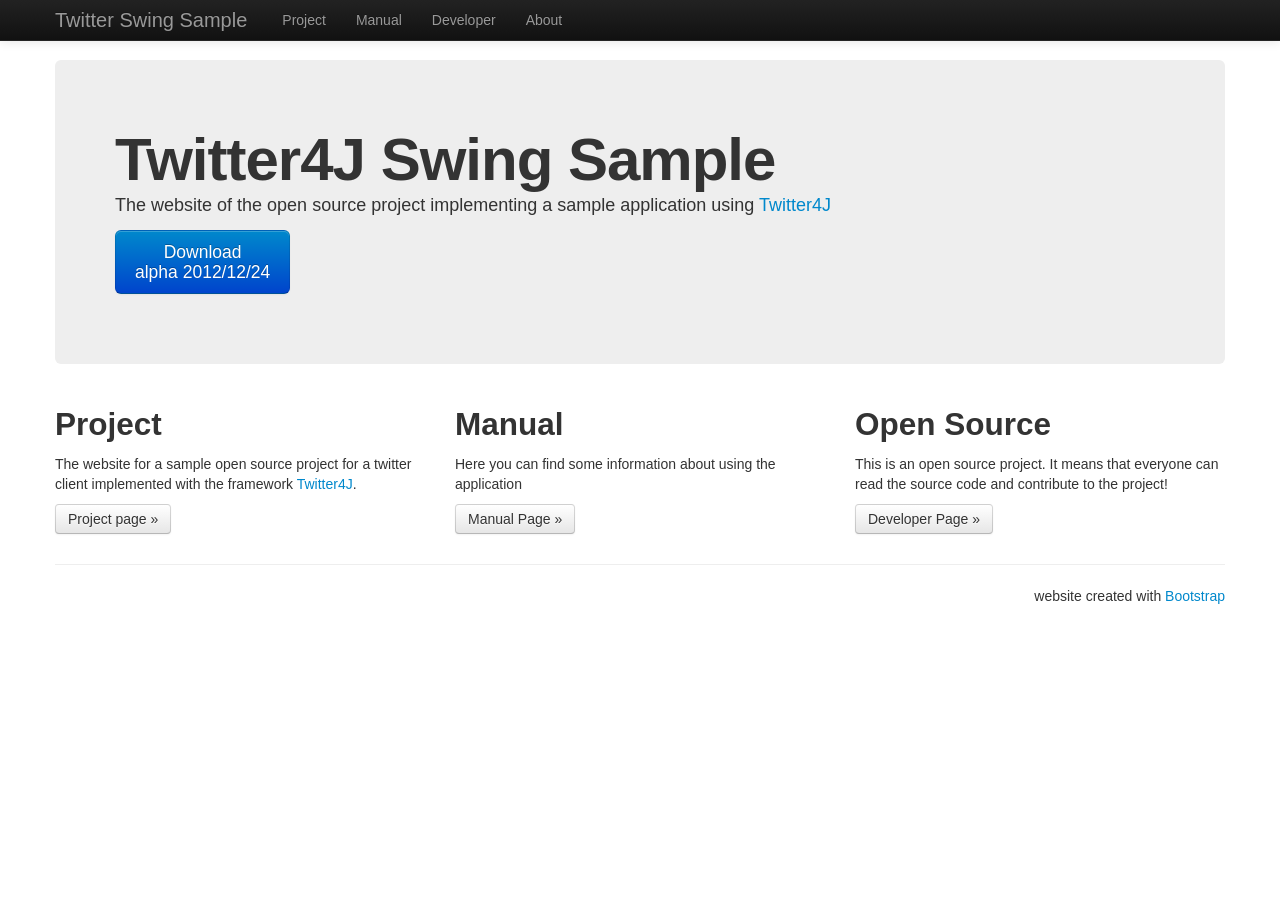
<file: index.html>
<!DOCTYPE html>

<html lang="en">
  <head>
    <meta name="viewport" content="width=device-width, initial-scale=1.0">
	<meta name="keywords" content="Twitter, Twitter4J, client, Java, Swing">
	<meta name="description" content="Sample client using the Framework Twitter4J">
    <title>Twitter4J Swing Sample</title>

    <link href="bootstrap/css/bootstrap.css" rel="stylesheet">
    <link href="bootstrap/css/bootstrap-responsive.css" rel="stylesheet">
    <link href="styles.css" rel="stylesheet">
  </head>

  <body>
    <script src="bootstrap/js/bootstrap.js"></script>
    
    <div class="navbar navbar-inverse navbar-fixed-top">
      <div class="navbar-inner">
        <div class="container">
          <a class="btn btn-navbar" data-toggle="collapse" data-target=".nav-collapse">
            <span class="icon-bar"></span>
            <span class="icon-bar"></span>
            <span class="icon-bar"></span>
          </a>
          <a class="brand" href="index.html">Twitter Swing Sample</a>
          <div class="nav-collapse collapse">
            <ul class="nav">
              <li><a href="project.html">Project</a></li>
              <li><a href="manual.html">Manual</a></li>
              <li><a href="developer.html">Developer</a></li>
              <li><a href="about.html">About</a></li>
            </ul>
          </div>
        </div>
      </div>
    </div>

    <div class="container">
    
      <div class="hero-unit">
        <h1>Twitter4J Swing Sample</h1>
        <p>
        	The website of the open source project implementing a sample application using <a href="http://twitter4j.org/en/index.html">Twitter4J</a>
        </p>
        <p>
        	<a class="btn btn-primary btn-large" href="download/alpha2012.12.24.zip">
        		Download<br>
        		alpha 2012/12/24
        	</a>
		</p>
      </div>

      <div class="row">
	    <div class="span4">
	    	<h2>Project</h2>
	        <p>
	        	The website for a sample open source project for a twitter client implemented with the framework
	        	<a href="http://twitter4j.org/en/index.html">Twitter4J</a>.
	        </p>
	    	<p><a class="btn" href="project.html">Project page &raquo;</a></p>
	    </div>
      
        <div class="span4">
          <h2>Manual</h2>
          <p>
          	Here you can find some information about using the application
          </p>
          <p><a class="btn" href="manual.html">Manual Page &raquo;</a></p>
        </div>
        
        <div class="span4">
          <h2>Open Source</h2>
	    	<p>
	    		This is an open source project.
	    		It means that everyone can read the source code and contribute to the project!
	    	</p>
       		<p><a class="btn" href="developer.html">Developer Page &raquo;</a></p>
        </div>
        </div>

      <hr>

      <footer style="float:right;">
        <p>
        	website created with <a href="https://twitter.github.com/bootstrap">Bootstrap</a>
        </p>
      </footer>
    </div>
  </body>
</html>
</file>
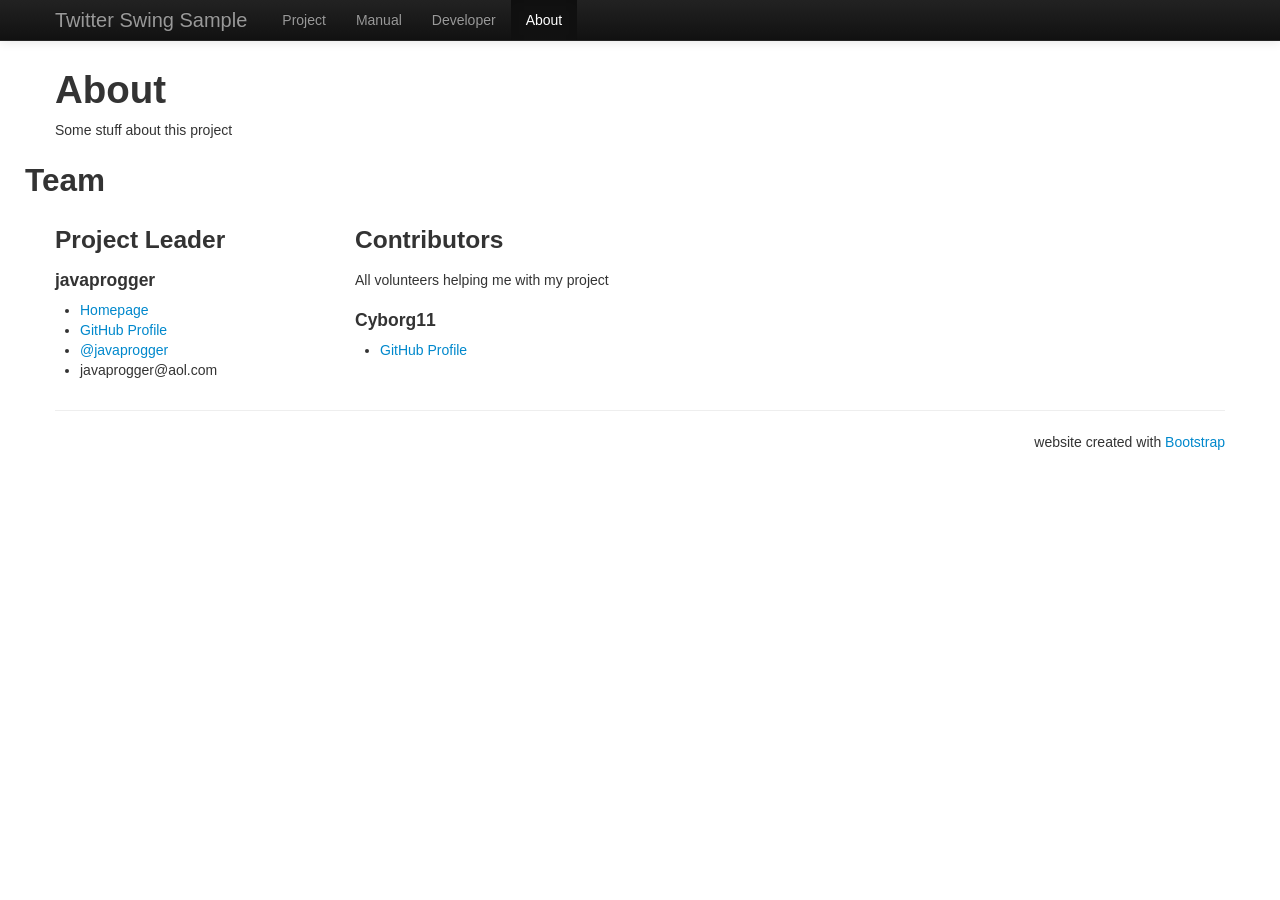
<file: about.html>
<!DOCTYPE html>

<html lang="en">
  <head>
    <meta name="viewport" content="width=device-width, initial-scale=1.0">
		<meta name="keywords" content="Twitter, Twitter4J, client, Java, Swing, about">
		<meta name="description" content="About the project of a sample client using the Framework Twitter4J">
	    <title>About - Twitter4j-Swing-Sample</title>
  	<link href="bootstrap/css/bootstrap.css" rel="stylesheet">
    <link href="bootstrap/css/bootstrap-responsive.css" rel="stylesheet">
    <link href="styles.css" rel="stylesheet">
  </head>

  <body>
    <script src="bootstrap/js/bootstrap.js"></script>
    
    <div class="navbar navbar-inverse navbar-fixed-top">
      <div class="navbar-inner">
        <div class="container">
          <a class="btn btn-navbar" data-toggle="collapse" data-target=".nav-collapse">
            <span class="icon-bar"></span>
            <span class="icon-bar"></span>
            <span class="icon-bar"></span>
          </a>
          <a class="brand" href="index.html">Twitter Swing Sample</a>
          <div class="nav-collapse collapse">
            <ul class="nav">
              <li><a href="project.html">Project</a></li>
              <li><a href="manual.html">Manual</a></li>
              <li><a href="developer.html">Developer</a></li>
              <li class="active"><a href="about.html">About</a></li>
            </ul>
          </div>
        </div>
      </div>
    </div>
    
    <div class="container">
		<div>
		    <h1>About</h1>
		    <p>Some stuff about this project</p>
	    </div>
	    
	    <div class="row">
		    <h2>Team</h2>
	        <div class="span3">
		    	<h3>Project Leader</h3>
		    	<h4>javaprogger</h4>
	    		<ul>
	    			<li><a href="">Homepage</a></li>
	    			<li><a href="https://github.com/javaprogger">GitHub Profile</a></li>
	    			<li><a href="https://twitter.com/javaprogger">@javaprogger</a></li>
	    			<li>javaprogger@aol.com</li>
	    		</ul>
	    	</div>
	    	
	        <div class="span9">
		    	<h3>Contributors</h3>
	    		
	    		<p>
	    			All volunteers helping me with my project
	    		</p>
	    		
	    		<div class="row">
			        <div class="span3">
				    	<h4>Cyborg11</h4>
			    		<ul>
			    			<li><a href="https://github.com/Cyborg11">GitHub Profile</a></li>
			    		</ul>
			    	</div>
			    </div>
	    	</div>
	    </div>

      <hr>

      <footer style="float:right;">
        <p>
        	website created with <a href="twitter.github.com/bootstrap">Bootstrap</a>
        </p>
      </footer>
	</div>
	</body>
</html>
</file>
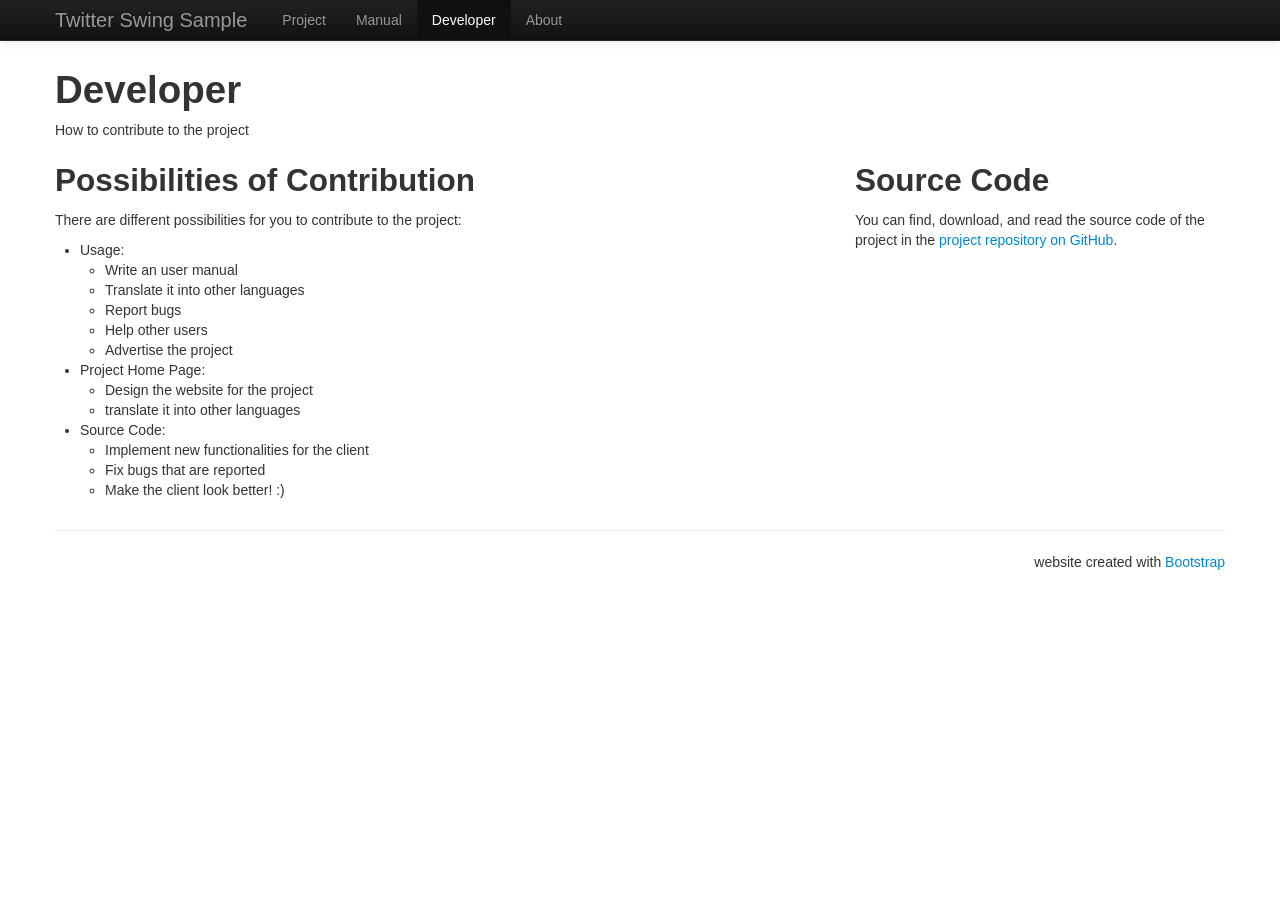
<file: developer.html>
<!DOCTYPE html>

<html lang="en">
  <head>
    <meta name="viewport" content="width=device-width, initial-scale=1.0">
		<meta name="keywords" content="Twitter, Twitter4J, client, Java, Swing, developer">
		<meta name="description" content="Get involved in the project of a sample client using the framework Twitter4J">
	    <title>Developer - Twitter4j-Swing-Sample</title>

    <link href="bootstrap/css/bootstrap.css" rel="stylesheet">
    <link href="bootstrap/css/bootstrap-responsive.css" rel="stylesheet">
    <link href="styles.css" rel="stylesheet">
  </head>

  <body>
    <script src="bootstrap/js/bootstrap.js"></script>
    
    <div class="navbar navbar-inverse navbar-fixed-top">
      <div class="navbar-inner">
        <div class="container">
          <a class="btn btn-navbar" data-toggle="collapse" data-target=".nav-collapse">
            <span class="icon-bar"></span>
            <span class="icon-bar"></span>
            <span class="icon-bar"></span>
          </a>
          <a class="brand" href="index.html">Twitter Swing Sample</a>
          <div class="nav-collapse collapse">
            <ul class="nav">
              <li><a href="project.html">Project</a></li>
              <li><a href="manual.html">Manual</a></li>
              <li class="active"><a href="developer.html">Developer</a></li>
              <li><a href="about.html">About</a></li>
            </ul>
          </div>
        </div>
      </div>
    </div>
    
    <div class="container">
		<div>
		    <h1>Developer</h1>
		    <p>How to contribute to the project</p>
	    </div>
	    
    <div class="row">
    
	   <div class="span8">
	    	<h2>Possibilities of Contribution</h2>
	    	<p>
	    		There are different possibilities for you to contribute to the project:
	    	</p>
	    		<ul>
	    			<li>
	    				Usage:
	    				<ul>
			    			<li>Write an user manual</li>
			    			<li>Translate it into other languages</li>
			    			<li>Report bugs</li>
			    			<li>Help other users</li>
			    			<li>Advertise the project</li>
		    			</ul>
	    			</li>
	    			<li>
	    				Project Home Page:
	    				<ul>
			    			<li>Design the website for the project</li>
			    			<li>translate it into other languages</li>
		    			</ul>
	    			</li>
	    			<li>
	    				Source Code:
	    				<ul>
			    			<li>Implement new functionalities for the client</li>
			    			<li>Fix bugs that are reported</li>
			    			<li>Make the client look better! :)</li>
		    			</ul>
	    			</li>
	    		</ul>
	    </div>
	    
	   <div class="span4">
	    	<h2>Source Code</h2>
	    	<p>
	    		You can find, download, and read the source code of the project in the
	    		<a href="https://github.com/javaprogger/twitter4j-swing-sample">project repository on GitHub</a>.
	    	</p>
	    </div>
	    </div>

      <hr>

      <footer style="float:right;">
        <p>
        	website created with <a href="twitter.github.com/bootstrap">Bootstrap</a>
        </p>
      </footer>
	    </div>
	</body>
</html>
</file>
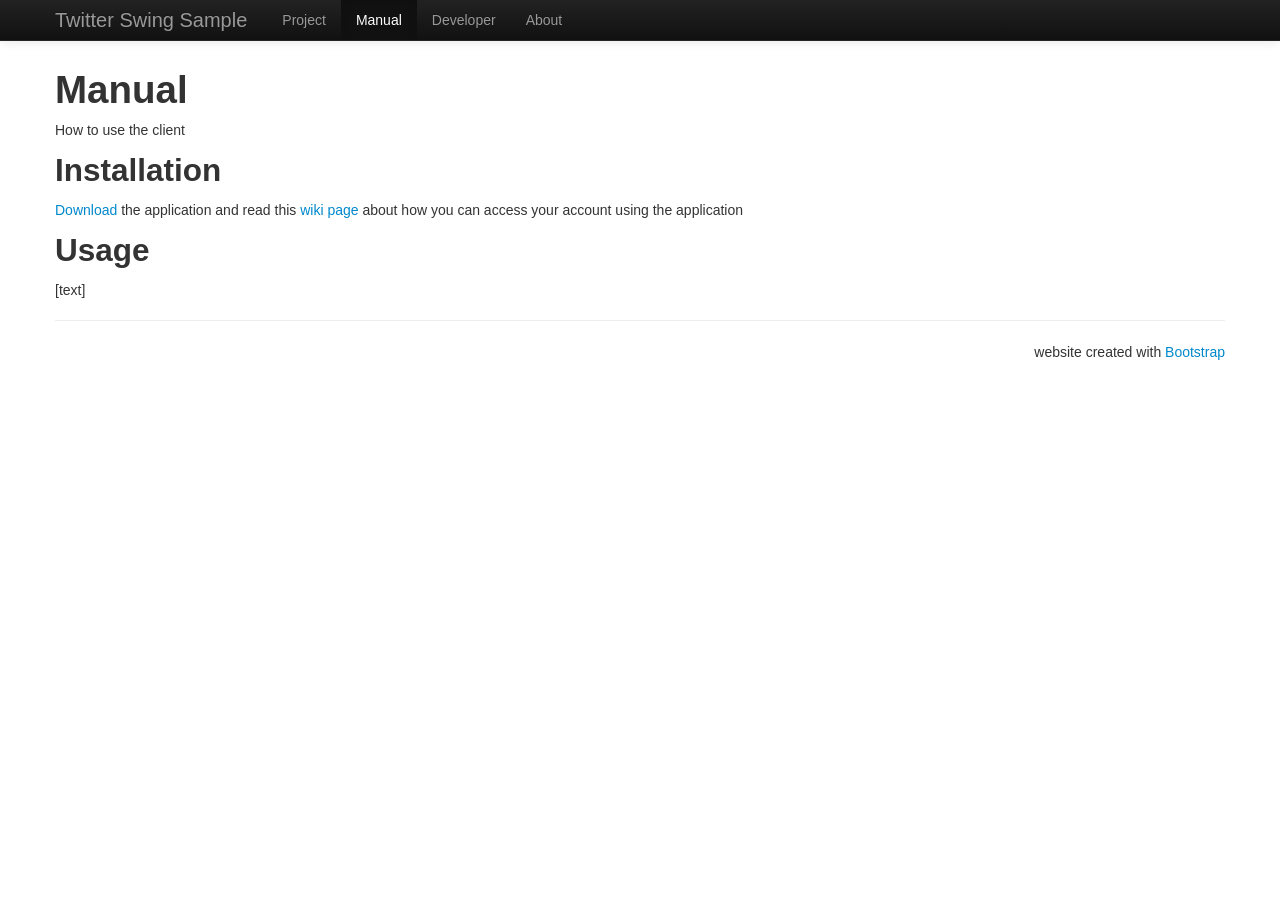
<file: manual.html>
<!DOCTYPE html>

<html lang="en">
  <head>
    <meta name="viewport" content="width=device-width, initial-scale=1.0">
		<meta name="keywords" content="Twitter, Twitter4J, client, Java, Swing, manual">
		<meta name="description" content="Get involved in the project of a sample client using the framework Twitter4J">
	    <title>Manual - Twitter4j-Swing-Sample</title>

    <link href="bootstrap/css/bootstrap.css" rel="stylesheet">
    <link href="bootstrap/css/bootstrap-responsive.css" rel="stylesheet">
    <link href="styles.css" rel="stylesheet">
  </head>

  <body>
    <script src="bootstrap/js/bootstrap.js"></script>
    
    <div class="navbar navbar-inverse navbar-fixed-top">
      <div class="navbar-inner">
        <div class="container">
          <a class="btn btn-navbar" data-toggle="collapse" data-target=".nav-collapse">
            <span class="icon-bar"></span>
            <span class="icon-bar"></span>
            <span class="icon-bar"></span>
          </a>
          <a class="brand" href="index.html">Twitter Swing Sample</a>
          <div class="nav-collapse collapse">
            <ul class="nav">
              <li><a href="project.html">Project</a></li>
              <li class="active"><a href="manual.html">Manual</a></li>
              <li><a href="developer.html">Developer</a></li>
              <li><a href="about.html">About</a></li>
            </ul>
          </div>
        </div>
      </div>
    </div>
    
    <div class="container">
    
      	<div>
	    	<h1>Manual</h1>
	    	<p>How to use the client</p>
   		</div>
    
	    <div>
	    	<h2>Installation</h2>
	    	<p>
	    	 <a href="download/alpha2012.12.24.zip">Download</a>
	    	 the application and read this
	    	 <a href="https://github.com/javaprogger/twitter4j-swing-sample/wiki/Login">wiki page</a>
	    	 about how you can access your account using the application
	    	</p>
	    </div>
    
	    <div>
	    	<h2>Usage</h2>
	    	<p>
	    		[text]
	    	</p>
	    </div>

      <hr>

      <footer>
        <p style="float:right;">
        	website created with <a href="twitter.github.com/bootstrap">Bootstrap</a>
        </p>
      </footer>
	    </div>
	</body>
</html>
</file>
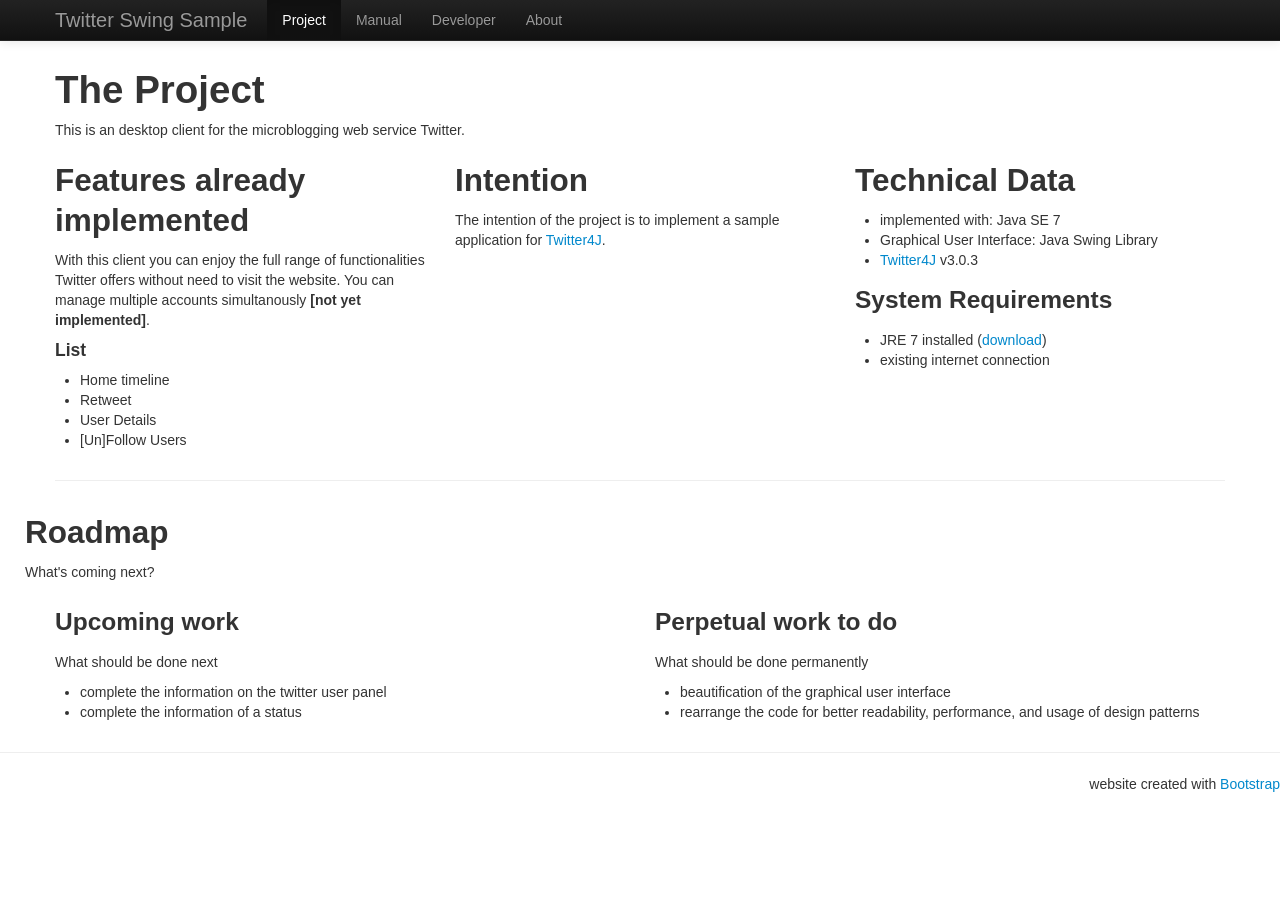
<file: project.html>
<!DOCTYPE html>

<html lang="en">
  <head>
    <meta name="viewport" content="width=device-width, initial-scale=1.0">
	<meta name="keywords" content="Twitter, Twitter4J, client, Java, Swing">
	<meta name="description" content="Sample client using the Framework Twitter4J">
    <title>The Project - Twitter4J Swing Sample</title>

    <link href="bootstrap/css/bootstrap.css" rel="stylesheet">
    <link href="bootstrap/css/bootstrap-responsive.css" rel="stylesheet">
    <link href="styles.css" rel="stylesheet">
  </head>

  <body>
    <script src="bootstrap/js/bootstrap.js"></script>
    
    <div class="navbar navbar-inverse navbar-fixed-top">
      <div class="navbar-inner">
        <div class="container">
          <a class="btn btn-navbar" data-toggle="collapse" data-target=".nav-collapse">
            <span class="icon-bar"></span>
            <span class="icon-bar"></span>
            <span class="icon-bar"></span>
          </a>
          <a class="brand" href="index.html">Twitter Swing Sample</a>
          <div class="nav-collapse collapse">
            <ul class="nav">
              <li class="active"><a href="project.html">Project</a></li>
              <li><a href="manual.html">Manual</a></li>
              <li><a href="developer.html">Developer</a></li>
              <li><a href="about.html">About</a></li>
            </ul>
          </div>
        </div>
      </div>
    </div>
    
    <div class="container">
    
      <div>
	    <h1>The Project</h1>
	    	<p>This is an desktop client for the microblogging web service Twitter.</p>
      </div>
    
	  <div class="row">
      	<div class="span4">
	    	<h2>Features already implemented</h2>
	    	<p>
	    		With this client you can enjoy the full range of functionalities Twitter offers
	    		without need to visit the website.
	    		You can manage multiple accounts simultanously <strong>[not yet implemented]</strong>.
	    	</p>
	    	
	    	<h4>List</h4>
	    	<ul>
	    		<li>Home timeline</li>
	    		<li>Retweet</li>
	    		<li>User Details</li>
	    		<li>[Un]Follow Users</li>
	    	</ul>
	    </div>
	    
      	<div class="span4">
	    	<h2>Intention</h2>
	    	<p>
	    		The intention of the project is to implement a sample application for
	    		<a href="http://twitter4j.org/en/index.html">Twitter4J</a>.
	    		
	    	</p>
	    </div>
    
	    <div class="span4">
	    	<h2>Technical Data</h2>
	    	<ul>
	    		<li>implemented with: Java SE 7</li>
	    		<li>Graphical User Interface: Java Swing Library</li>
	    		<li><a href="http://twitter4j.org/en/index.html">Twitter4J</a> v3.0.3</li>
	    	</ul>
	    	
	    	<h3>System Requirements</h3>
	    	<ul>
	    		<li>
	    			JRE 7 installed
	    			(<a href="http://www.oracle.com/technetwork/java/javase/downloads/java-se-jre-7-download-432155.html">download</a>)
	    		</li>
	    		<li>existing internet connection</li>
	    	</ul>
	    </div>
	    </div>

      <hr>
    
	    <div class="row">
		    <h2>Roadmap</h2>
	    	<p>What's coming next?</p>
	    	
	      	<div class="span6">
	      		<h3>Upcoming work</h3>
	      		<p>What should be done next</p>
	      		<ul>
	      			<li>complete the information on the twitter user panel</li>
	      			<li>complete the information of a status</li>
	      		</ul>
	      	</div>
	    	
	      	<div class="span6">
	      		<h3>Perpetual work to do</h3>
	      		<p>What should be done permanently</p>
	      		<ul>
	      			<li>beautification of the graphical user interface</li>
	      			<li>rearrange the code for better readability, performance, and usage of design patterns</li>
	      		</ul>
	      	</div>
	    </div>
      </div>

      <hr>

      <footer style="float:right;">
        <p>
        	website created with <a href="twitter.github.com/bootstrap">Bootstrap</a>
        </p>
      </footer>
	</body>
</html>
</file>
<file: styles.css>
@CHARSET "UTF-8";
body {
	padding-top: 60px;
	padding-bottom: 40px;
}
</file>
